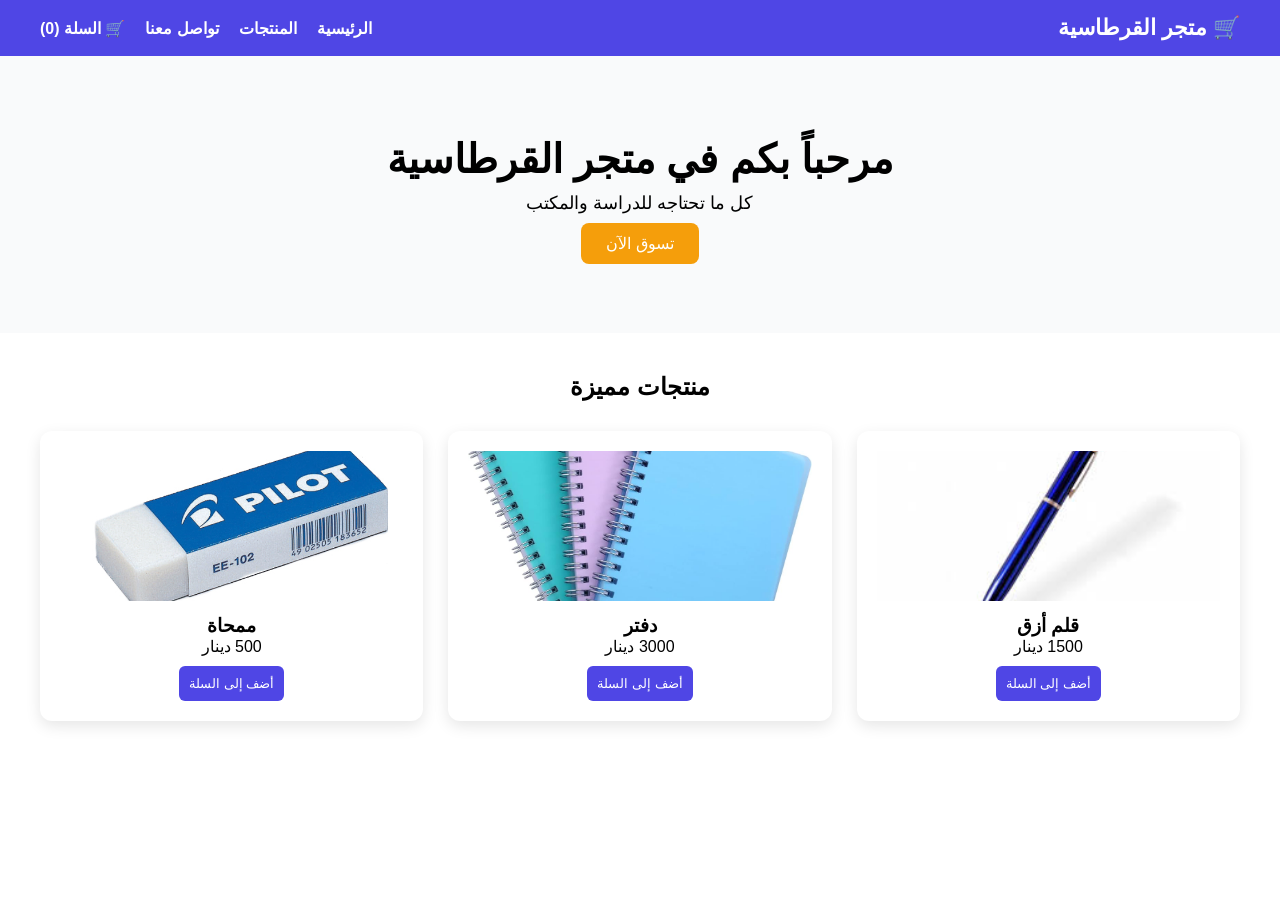
<file: index.html>
<!DOCTYPE html>
<html lang="ar" dir="rtl">

<head>

<meta charset="UTF-8">
<meta name="viewport" content="width=device-width, initial-scale=1.0">

<title>متجر القرطاسية</title>

<link rel="stylesheet" href="css/style.css">

</head>

<body>

<!-- Navbar -->

<nav class="navbar">

<div class="logo">
🛒 متجر القرطاسية
</div>

<ul class="nav-links">

<li><a href="index.html">الرئيسية</a></li>

<li><a href="products.html">
المنتجات
</a></li>

<li><a href="contact.html">
تواصل معنا
</a></li>

<li class="cart">

<a href="cart.html">

🛒 السلة
(<span id="cart-count">0</span>)

</a>

</li>
</ul>
</nav>

<!-- Hero -->

<section class="hero">

<h1>
مرحباً بكم في متجر القرطاسية
</h1>

<p>
كل ما تحتاجه للدراسة والمكتب
</p>

<a href="products.html" class="btn">
تسوق الآن
</a>

</section>

<!-- المنتجات المميزة -->

<section class="featured">

<h2>
منتجات مميزة
</h2>

<div class="products">

<!-- منتج -->

<div class="card">

<img src="images/pen.jpg">

<h3>قلم أزق</h3>

<p>1500 دينار</p>

<button onclick="addToCart(1)">
أضف إلى السلة
</button>

</div>

<!-- منتج -->

<div class="card">

<img src="images/notebook.jpg">

<h3>دفتر</h3>

<p>3000 دينار</p>

<button onclick="addToCart(2)">
أضف إلى السلة
</button>

</div>

<!-- منتج -->

<div class="card">

<img src="images/eraser.jpg">

<h3>ممحاة</h3>

<p>500 دينار</p>

<button onclick="addToCart(3)">
أضف إلى السلة
</button>

</div>

</div>

</section>

<!-- JavaScript -->

<script src="js/products.js"></script>
<script src="js/cart.js"></script>

</body>

</html>
</file>
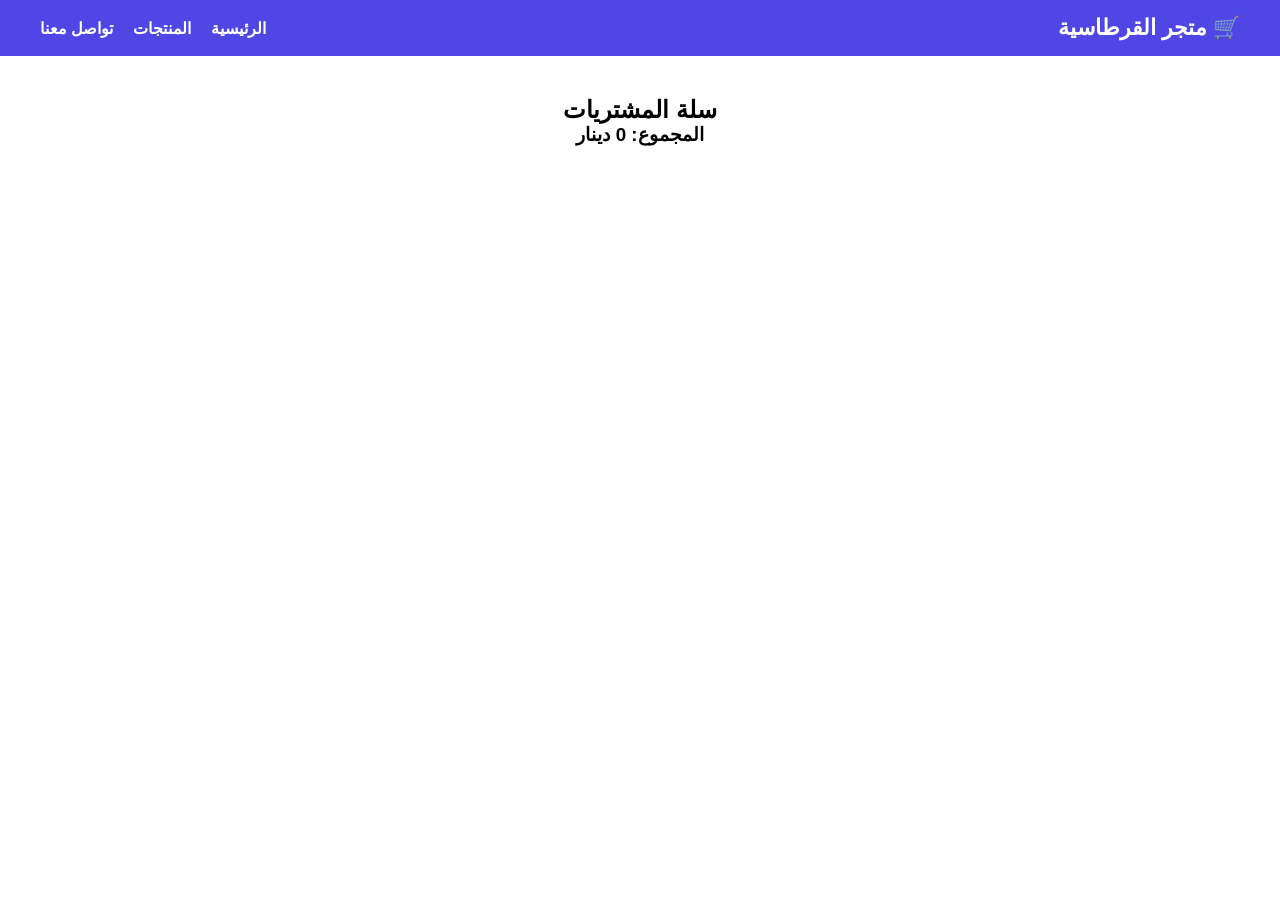
<file: cart.html>
<!DOCTYPE html>
<html lang="ar" dir="rtl">

<head>

<meta charset="UTF-8">
<meta name="viewport" content="width=device-width, initial-scale=1.0">

<title>السلة</title>

<link rel="stylesheet" href="css/style.css">

</head>

<body>

<nav class="navbar">

<div class="logo">
🛒 متجر القرطاسية
</div>

<ul class="nav-links">

<li><a href="index.html">الرئيسية</a></li>

<li><a href="products.html">
المنتجات
</a></li>

<li><a href="contact.html">
تواصل معنا
</a></li>

</ul>

</nav>

<section class="featured">

<h2>
سلة المشتريات
</h2>

<div id="cart-items">

</div>

<h3 id="total-price">

</h3>

</section>

<script src="js/cart-view.js"></script>

</body>

</html>
</file>
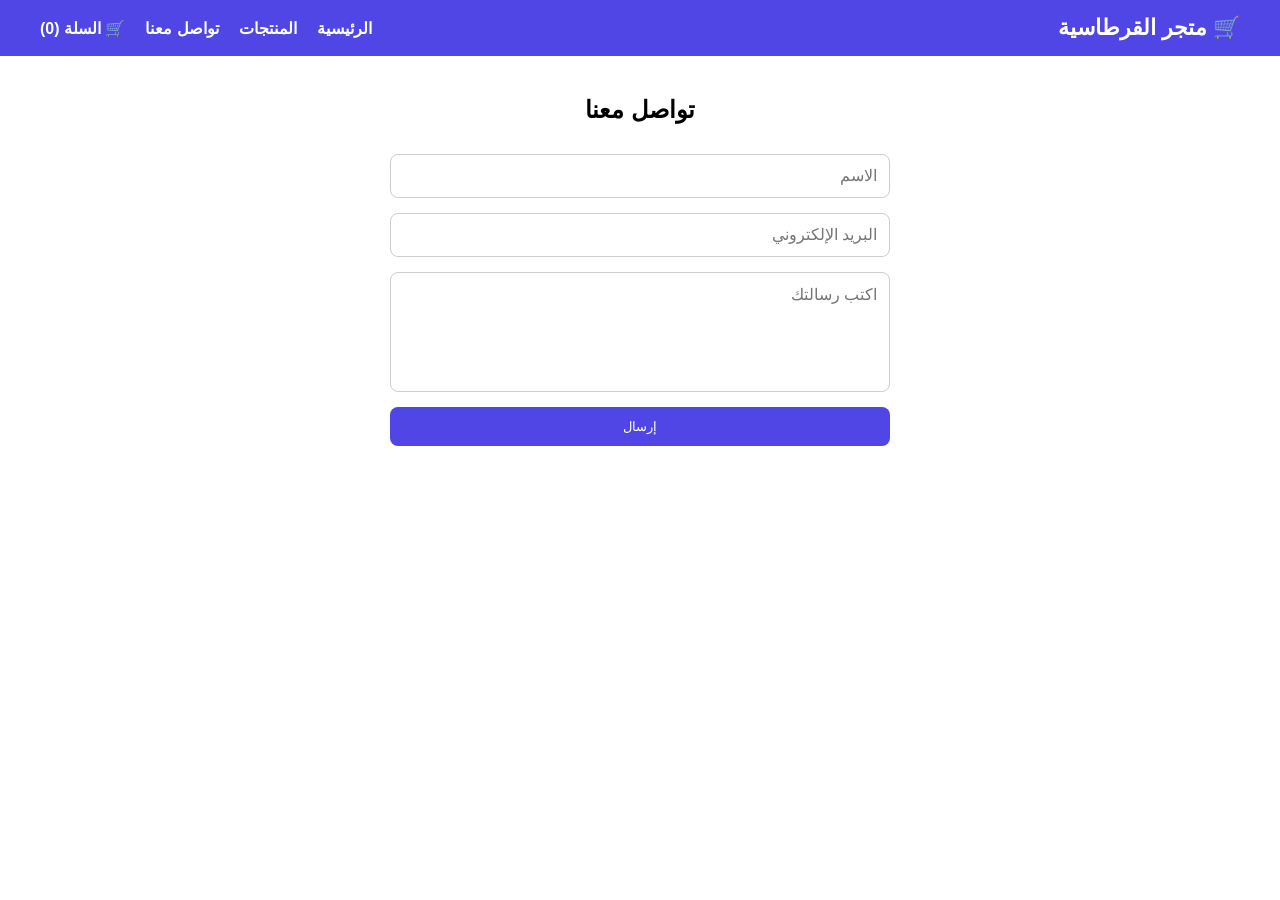
<file: contact.html>
<!DOCTYPE html>
<html lang="ar" dir="rtl">

<head>

<meta charset="UTF-8">
<meta name="viewport" content="width=device-width, initial-scale=1.0">

<title>تواصل معنا</title>

<link rel="stylesheet" href="css/style.css">

</head>

<body>

<nav class="navbar">

<div class="logo">
🛒 متجر القرطاسية
</div>

<ul class="nav-links">

<li><a href="index.html">الرئيسية</a></li>

<li><a href="products.html">
المنتجات
</a></li>

<li><a href="contact.html">
تواصل معنا
</a></li>

<li class="cart">

<a href="cart.html">

🛒 السلة
(<span id="cart-count">0</span>)

</a>

</li>

</ul>

</nav>

<section class="featured">

<h2>
تواصل معنا
</h2>

<form class="contact-form">

<input type="text"
placeholder="الاسم">

<input type="email"
placeholder="البريد الإلكتروني">

<textarea
placeholder="اكتب رسالتك"></textarea>

<button>
إرسال
</button>

</form>

</section>

<script src="js/cart.js"></script>

</body>

</html>
</file>
<file: css/style.css>
/* Reset */
body {

direction: rtl;

}
* {
margin: 0;
padding: 0;
box-sizing: border-box;
font-family: Arial, sans-serif;
}

/* Navbar */

.navbar {

display: flex;
justify-content: space-between;
align-items: center;

padding: 15px 40px;

background: #4F46E5;
color: white;

}

.logo {

font-size: 22px;
font-weight: bold;

}

.nav-links {

display: flex;
list-style: none;
gap: 20px;

}

.nav-links a {

text-decoration: none;
color: white;
font-weight: bold;

}

.cart {

font-weight: bold;

}

/* Hero */

.hero {

text-align: center;
padding: 80px 20px;

background: #F9FAFB;

}

.hero h1 {

font-size: 40px;
margin-bottom: 10px;

}

.hero p {

font-size: 18px;
margin-bottom: 20px;

}

.btn {

background: #F59E0B;
padding: 12px 25px;

color: white;
text-decoration: none;

border-radius: 8px;

}

/* Products */

.featured {

padding: 40px;

text-align: center;

}

.products {

display: grid;

grid-template-columns:
repeat(3, 1fr);

gap: 25px;

margin-top: 30px;

}

.card {

background: white;

padding: 20px;

border-radius: 12px;

box-shadow: 0 5px 15px rgba(0,0,0,0.1);

transition: 0.3s;

}

.card:hover {

transform: translateY(-5px);

}

.card img {

width: 100%;

height: 150px;

object-fit: cover;

margin-bottom: 10px;

}

.card button {

background: #4F46E5;

color: white;

border: none;

padding: 10px;

border-radius: 6px;

margin-top: 10px;

cursor: pointer;

}
/* Contact Form */

.contact-form {

display: flex;
flex-direction: column;

gap: 15px;

max-width: 500px;

margin: auto;
margin-top: 30px;

}

.contact-form input,
.contact-form textarea {

padding: 12px;

border-radius: 8px;

border: 1px solid #ccc;

font-size: 16px;

}

.contact-form textarea {

height: 120px;

resize: none;

}

.contact-form button {

background: #4F46E5;

color: white;

border: none;

padding: 12px;

border-radius: 8px;

cursor: pointer;

}
</file>
